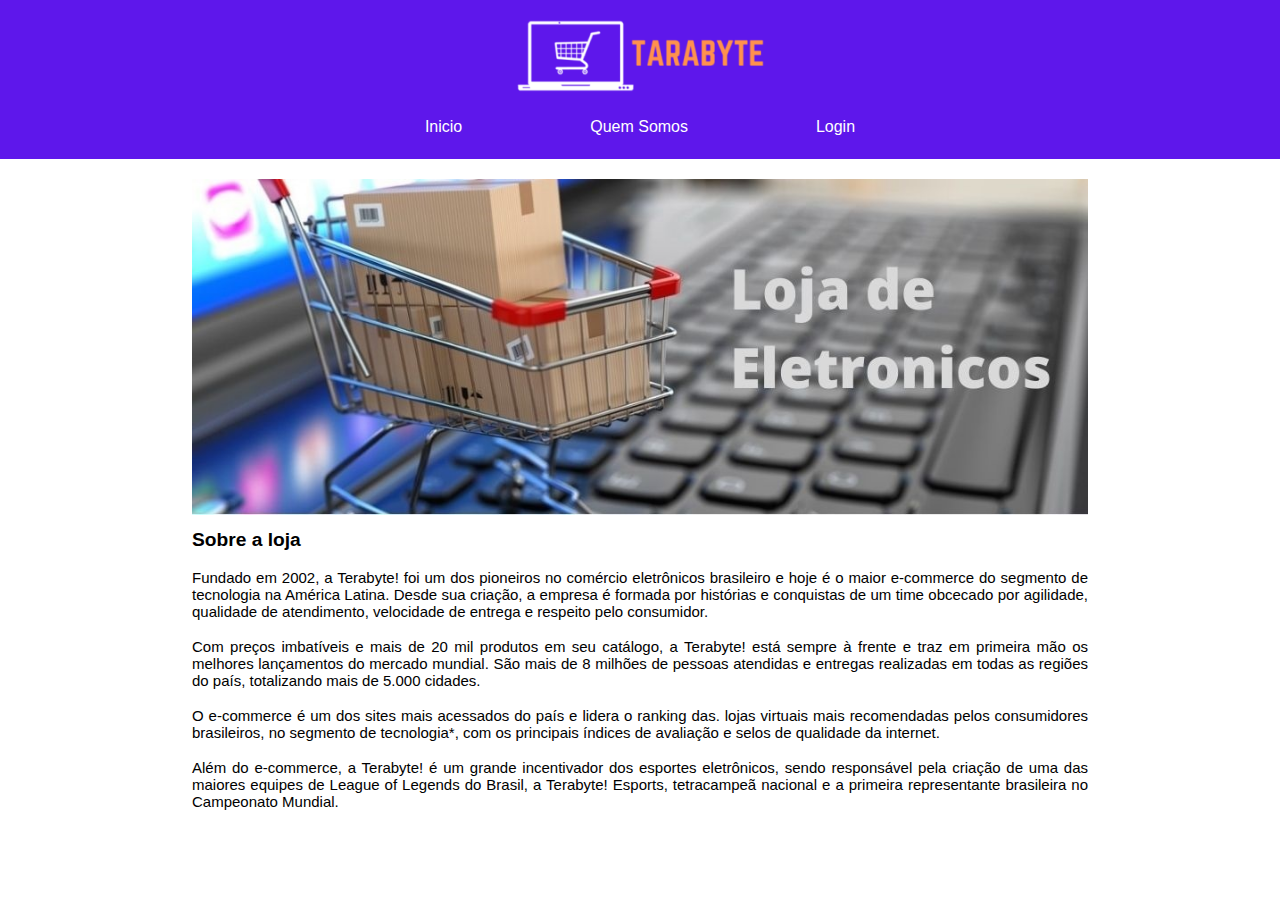
<file: index.html>
<!DOCTYPE html>
<html>
<head>
    <meta charset='utf-8'>
    <title>Home</title>
    <link rel="stylesheet" type="text/css" href="css/estilo.css">
</head>

<body>
    <!--Iniciodo Cabeçario-->
    <div id="area-cabeçario">

        <div id="area-logo">
            <img src="img/logo.png">
        </div>

        <div id="area-menu">
            <a href="index.html">Inicio</a>
            <a href="quem-somos.html">Quem Somos</a>
            <a href="login.html">Login</a>
        </div>
    </div>
    <!--Fim do cabeçario-->

    <!--Inicio do corpo-->
    <div id="area-principal">

        <img src="img/capa.jpg">

        <h2>Sobre a loja</h2><br>

        <p>Fundado em 2002, a Terabyte! foi um dos pioneiros no comércio eletrônicos brasileiro e hoje é o maior e-commerce do segmento de tecnologia na América Latina. Desde sua criação, a empresa é formada por histórias e conquistas de um time obcecado por agilidade, qualidade de atendimento, velocidade de entrega e respeito pelo consumidor.</p><br>

        <p>Com preços imbatíveis e mais de 20 mil produtos em seu catálogo, a Terabyte! está sempre à frente e traz em primeira mão os melhores lançamentos do mercado mundial. São mais de 8 milhões de pessoas atendidas e entregas realizadas em todas as regiões do país, totalizando mais de 5.000 cidades.</p><br>
        
        <p>O e-commerce é um dos sites mais acessados do país e lidera o ranking das. lojas virtuais mais recomendadas pelos consumidores brasileiros, no segmento de tecnologia*, com os principais índices de avaliação e selos de qualidade da internet.</p><br>
        
        <p>Além do e-commerce, a Terabyte! é um grande incentivador dos esportes eletrônicos, sendo responsável pela criação de uma das maiores equipes de League of Legends do Brasil, a Terabyte! Esports, tetracampeã nacional e a primeira representante brasileira no Campeonato Mundial.</p><br>

    </div>    
    <!--Fim do corpo-->

</body>
</html>
</file>
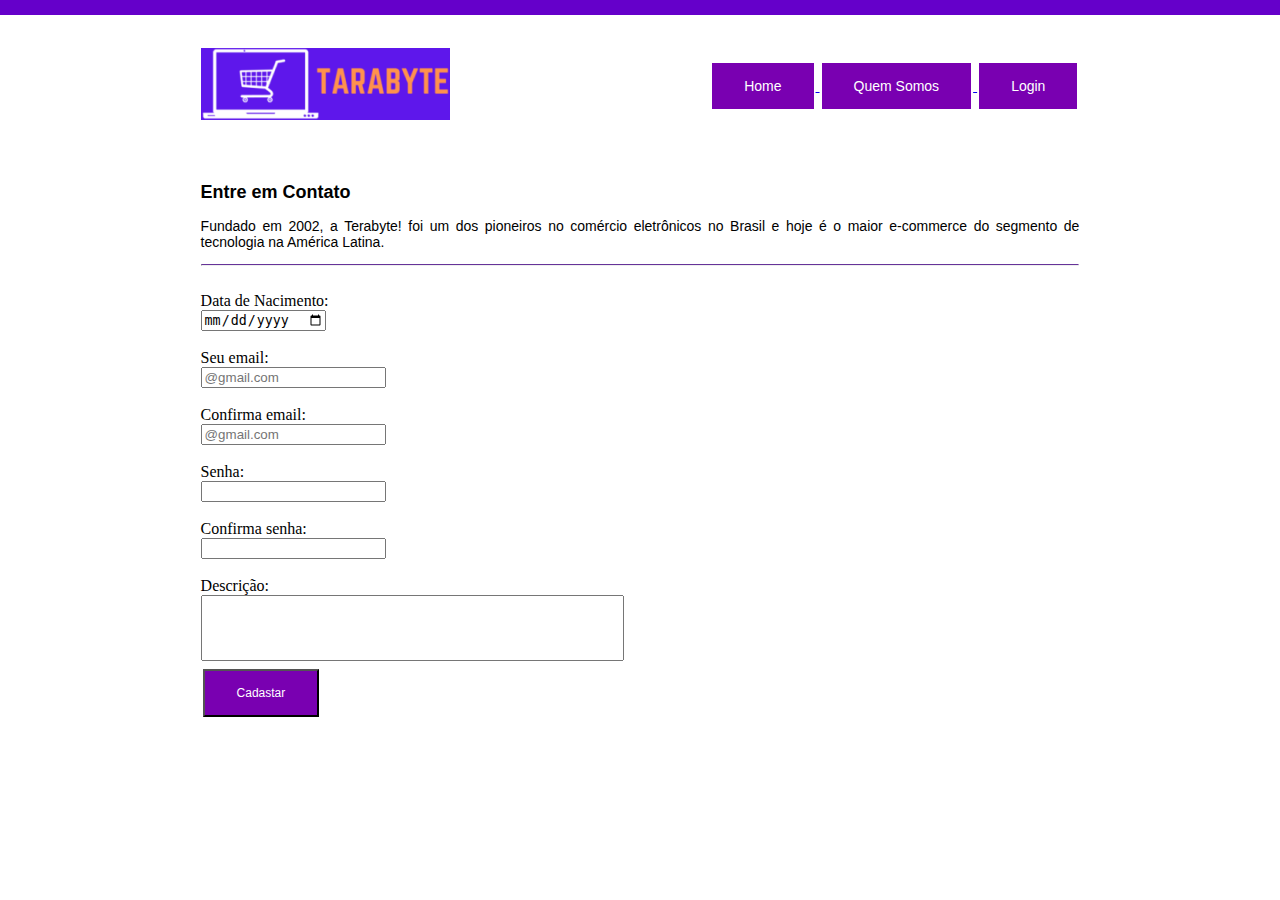
<file: cadastrar.html>
<!DOCTYPE html>
<html>
<head>
    <meta charset='utf-8'>
    <title>Cadastrar</title>
</head>

    <style>
    .button {
        border: none;
        color: white;
        padding: 15px 32px;
        text-align: center;
        text-decoration: none;
        display: inline-block;
        font-size: 14px;
        margin: 4px 2px;
        cursor: pointer;
    }
    .button1 {
        background-color: #7900b1;
    }
    .button2 {
        background-color: #7900b1;
        color: white;
        padding: 15px 32px;
        text-align: center;
        text-decoration: none;
        display: inline-block;
        font-size: 12px;
        margin: 4px 2px;
        cursor: pointer;
    }
    textarea {
        resize: none;
    }
    h2 {
        font-family: Arial;
        font-size: 18px;
    }
    p {
        font-family: Arial;
        text-align: justify;
        font-size: 14px;
    }
    hr {
        border-top: 1px solid rgb(102, 51, 153);
    }
    </style>

    <body background="img\fundo2.png">

        <table border="0" width="70%" align="center">
            <tr>
                <td height="150">
                    <img src="img\logo.png">
                  </td>
  
                <td align="right">
                    <a href="index.html">
                        <button class="button button1">Home</button>
                      </a>
                      <a href="quem-somos.html">
                          <button class="button button1">Quem Somos</button>
                      </a>  
                      <a href="login.html">
                          <button class="button button1">Login</button>
                      </a>
                </td>
            </tr>
        </table>

      <table border="0" width="70%" align="center">
          <tr>
              <td>
                  <h2>Entre em Contato</h2>
                  <p>Fundado em 2002, a Terabyte! foi um dos pioneiros no comércio eletrônicos
                    no Brasil e hoje é o maior e-commerce do segmento de tecnologia na América
                    Latina.</p>

                    <hr>

                    <form>
                        <br>Data de Nacimento:<br>
                        <input type="date" class="boox" name="dataDenacimento"><br>

                        <br>Seu email:<br>
                        <input type="text" class="boox" name="email" placeholder="@gmail.com"><br>

                        <br>Confirma email:<br>
                        <input type="text" class="boox1" name="emails" placeholder="@gmail.com" multiple><br>

                        <br>Senha:<br>
                        <input type="password" class="boox" name="senha"><br>

                        <br>Confirma senha:<br>
                        <input type="password" class="boox" name="senha" multiple><br>

                        <br>Descrição:<br>
                        <textarea rows="4" cols="50"></textarea><br>
                        <input type="submit" value="Cadastar" class="button2">

                    </form>
              </td>
          </tr>
      </table>
    </body>
</html>
</file>
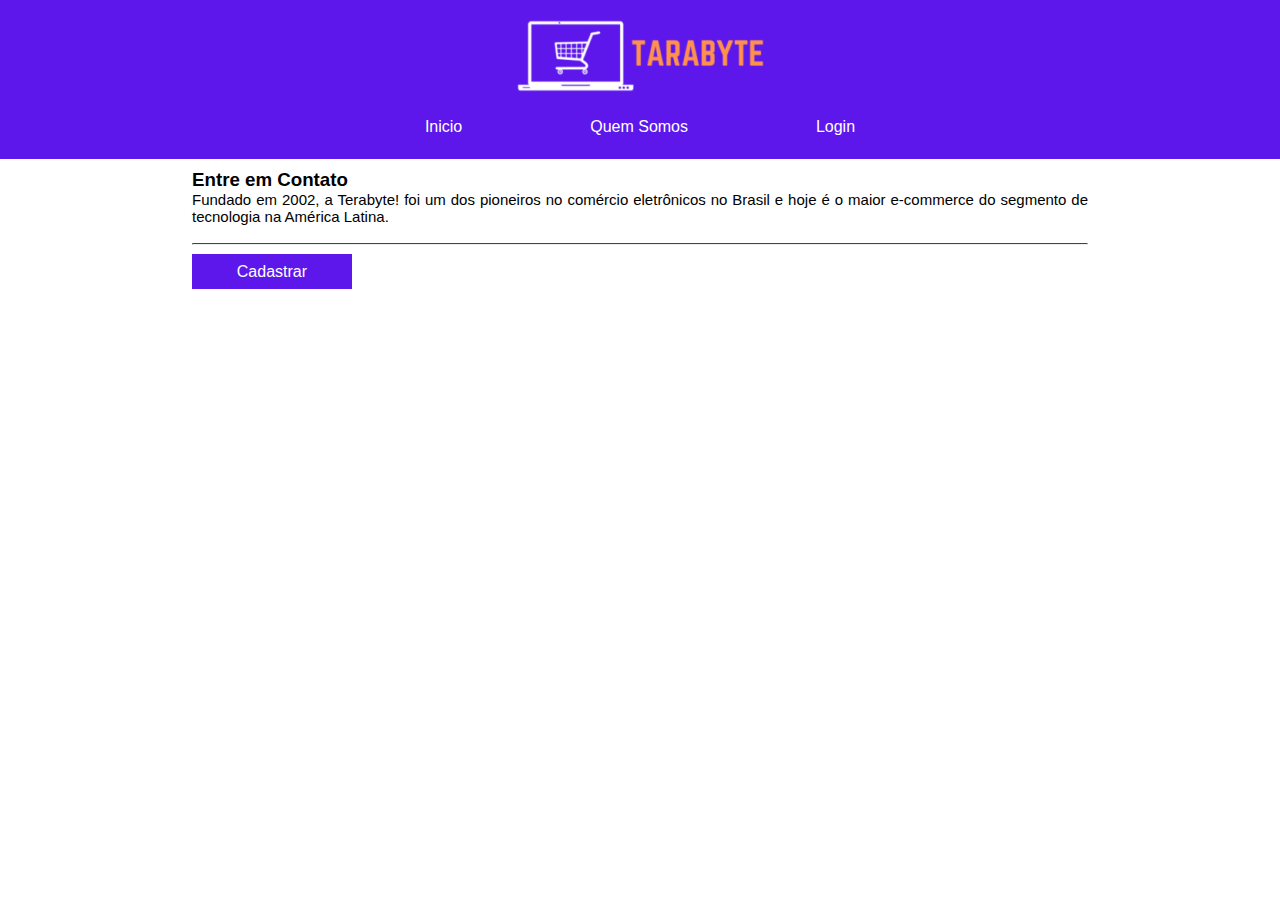
<file: login.html>
<!DOCTYPE html>
<html>
<head>
    <meta charset='utf-8'>
    <title>Login</title>
    <link rel="stylesheet" type="text/css" href="css/estilo.css">
</head>

<body>
    <!--Iniciodo Cabeçario-->
    <div id="area-cabeçario">

        <div id="area-logo">
            <img src="img/logo.png">
        </div>

        <div id="area-menu">
            <a href="index.html">Inicio</a>
            <a href="quem-somos.html">Quem Somos</a>
            <a href="login.html">Login</a>
        </div>
    </div>
    <!--Fim do cabeçario-->

    <!--Inicio do corpo-->
    <div id="area-principal">
        <h3>Entre em Contato</h3>

        <p>Fundado em 2002, a Terabyte! foi um dos pioneiros no comércio eletrônicos no Brasil e hoje é o maior e-commerce do segmento de tecnologia na América Latina.</p>

        <br><hr><br>

        <a class="bnt" href="cadastrar.html">Cadastrar</a>

    </div>

</body>
</html>
</file>
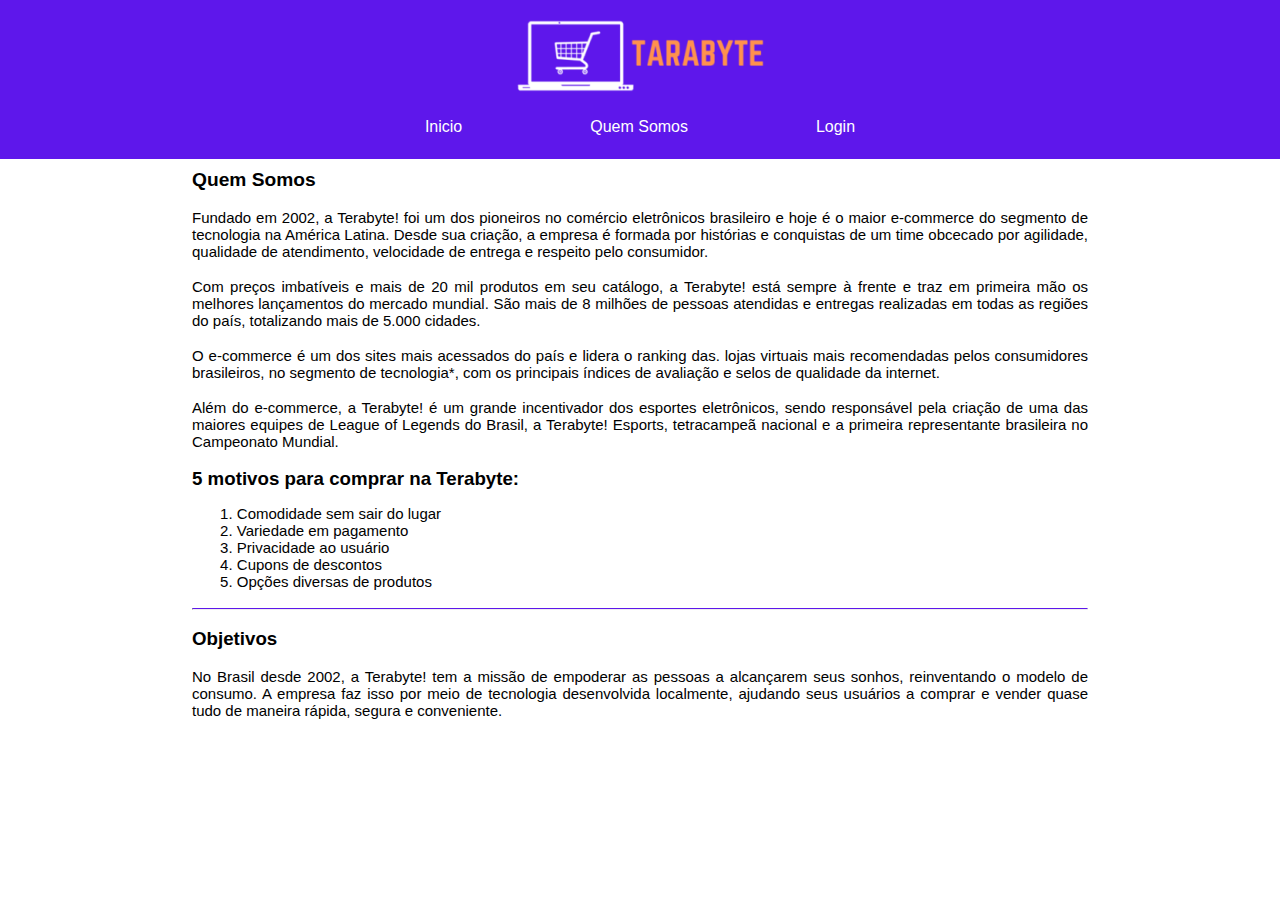
<file: quem-somos.html>
<!DOCTYPE html>
<html>
<head>
    <meta charset='utf-8'>
    <title>QuemSomos</title>
    <link rel="stylesheet" type="text/css" href="css/estilo.css">
</head>
<body>
    <!--Iniciodo Cabeçario-->
    <div id="area-cabeçario">

        <div id="area-logo">
            <img src="img/logo.png">
        </div>

        <div id="area-menu">
            <a href="index.html">Inicio</a>
            <a href="quem-somos.html">Quem Somos</a>
            <a href="login.html">Login</a>
        </div>
    </div>
    <!--Fim do cabeçario-->   
    
    <!--Inicio do corpo-->
    <div id="area-principal">

        <h2>Quem Somos</h2><br>

        <p>Fundado em 2002, a Terabyte! foi um dos pioneiros no comércio eletrônicos brasileiro e hoje é o maior e-commerce do segmento de tecnologia na América Latina. Desde sua criação, a empresa é formada por histórias e conquistas de um time obcecado por agilidade, qualidade de atendimento, velocidade de entrega e respeito pelo consumidor.</p><br>

        <p>Com preços imbatíveis e mais de 20 mil produtos em seu catálogo, a Terabyte! está sempre à frente e traz em primeira mão os melhores lançamentos do mercado mundial. São mais de 8 milhões de pessoas atendidas e entregas realizadas em todas as regiões do país, totalizando mais de 5.000 cidades.</p><br>
        
        <p>O e-commerce é um dos sites mais acessados do país e lidera o ranking das. lojas virtuais mais recomendadas pelos consumidores brasileiros, no segmento de tecnologia*, com os principais índices de avaliação e selos de qualidade da internet.</p><br>
        
        <p>Além do e-commerce, a Terabyte! é um grande incentivador dos esportes eletrônicos, sendo responsável pela criação de uma das maiores equipes de League of Legends do Brasil, a Terabyte! Esports, tetracampeã nacional e a primeira representante brasileira no Campeonato Mundial.</p><br>

        <h3>5 motivos para comprar na Terabyte:</h3>

        <div class="coteudo-ordenado">
        <ol>
            <li>Comodidade sem sair do lugar</li>
            <li>Variedade em pagamento</li>
            <li>Privacidade ao usuário</li>
            <li>Cupons de descontos</li>
            <li>Opções diversas de produtos</li>
        </ol>
        </div>
        <br><hr><br>

        <h3>Objetivos</h3><br>

        <p>No Brasil desde 2002, a Terabyte! tem a missão de empoderar as pessoas a alcançarem seus sonhos, reinventando o modelo de consumo. A empresa faz isso por meio de tecnologia desenvolvida localmente, ajudando seus usuários a comprar e vender quase tudo de maneira rápida, segura e conveniente.</p><br>
    </div>    
    <!--Fim do corpo-->

</body>
</html>
</file>
<file: css/estilo.css>
* {
    margin: 0;
    padding: 0;
}
/*Geral*/
body {
    font-size: 16px;
    font-family: 'Arial', sans-serif;
    text-align: justify;
}

a {
    text-decoration: none;
}

h2 {
    font-size: 1.2em;
}

p {
    font-size: 15px;
}

hr {
    border-top: 1px solid #5E17EB;
}


/*Cabeçalho*/
#area-cabeçario {
    background: #5E17EB;
    padding: 10px;
    text-align: center;
}

/*Logo*/
#area-menu {
    padding: 1%;
}
#area-logo {
    padding: 10px;
    text-align: center;
}

/*Meu*/
a:link, a:visited {
    color: #5E17EB;
}

a {
    color: #5E17EB;
    text-decoration: none;
}

#area-cabeçario a:link, #area-cabeçario a:visited {
    color: #ffffff;
    padding: 5%;
    padding-bottom: 1%;
    padding-top: 1%;
}

#area-menu a:hover {
    color: #5E17EB;
    background-color: #ffffff;
}

/*Corpo*/
#area-principal {
    margin: 0 auto;
    width: 70%;
    padding-top: 10px;
}

#area-principal img {
    padding-top: 10px;
    padding-bottom: 10px;
    width: 100%;
}

.coteudo-ordenado {
    font-size: 15px;
    padding-left: 5%;
    padding-top: 15px;
}

.bnt:link, .bnt:visited {
    color: #ffffff;
    background-color: #5E17EB;
    padding: 5%;
    padding-bottom: 1%;
    padding-top: 1%;
}
</file>
